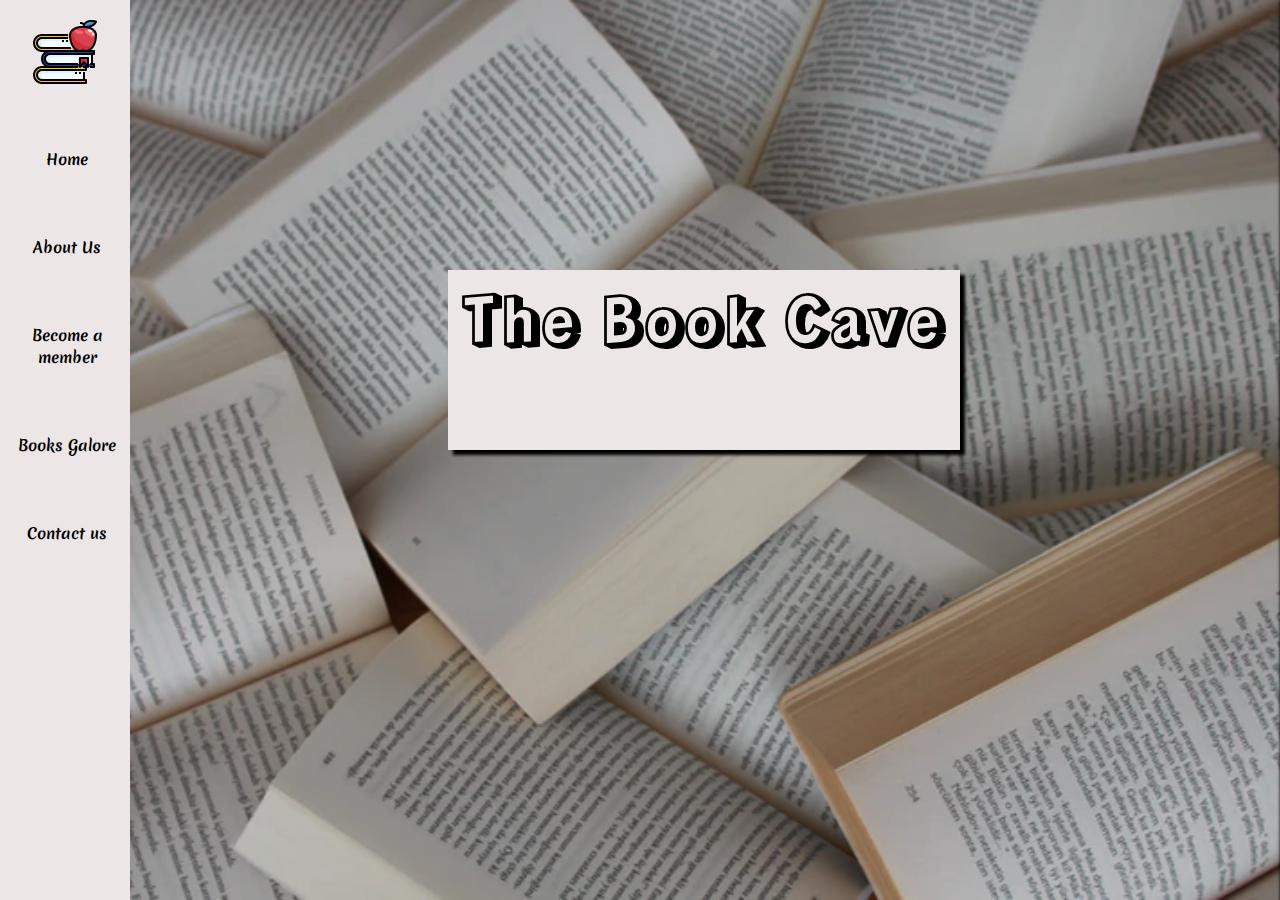
<file: index.html>
<!DOCTYPE html>
<html lang="en">
  <head>
    <meta charset="UTF-8" />
    <meta http-equiv="X-UA-Compatible" content="IE=edge" />
    <meta name="viewport" content="width=device-width, initial-scale=1.0" />
    <title>Book Cave</title>
    <link href="https://unpkg.com/aos@2.3.1/dist/aos.css" rel="stylesheet" />
    <link rel="icon" href="./icons8-books-64.png" type="image/htx+wt" />
    <link rel="stylesheet" href="./index.css" />
  </head>
  <body>
    <!-- navigation bar -->
    <div class="nav-bar">
      <img class="logo" src="./icons8-books-64.png" alt="" />
      <a href="./index.html">Home</a>
      <a href="#" id="toggle">About Us</a>
      <a href="./signin.html">Become a member</a>
      <a href="./books.html">Books Galore</a>
      <a href="./contact.html">Contact us</a>
    </div>
    <div class="blur blurr"></div>
    <section class="background-image active">
      <h1 class="title">The Book Cave</h1>
      <img
        data-aos="fade-right"
        data-aos-duration="2000"
        class="books1"
        src="./books3.webp"
        alt="book, coffee, glasses, table"
      />
    </section>
    <!-- about section -->
    <section>
      <div id="side-bar" class="side-nav">
        <a href="javascript:void(0)" class="closebtn">&times;</a>
        <img class="leafs" src="./leafs-removebg-preview.png" alt="" />
        <div class="nav-text">
          <p class="about-text">About</p>
          <br />
          <p class="about-text">The Book Cave</p>
          <br />
          <p>Welcome to The Book Cave,</p>
          <br />
          <p>
            Your number one source for all quality books. We're dedicated to
            giving you the very best of all the different genres such as
            non-fiction, romance, sci-fi, to comedy, comics, horror and much
            more.
          </p>
          <br />
          <p>
            Founded in 2019 by Amelia Grace, The Book Cave has come a long way
            from its beginnings in New York. When Amelia Grace first started
            out, her passion for books drove her to do more research on how to
            open and run a business so that The Book Cave can offer you quality
            and every book there is to offer. We now serve customers all over
            the world, and are thrilled that we're able to turn our passion into
            our own website.
          </p>
          <br />
          <p>
            We hope you enjoy our books as much as we enjoy offering them to
            you. If you have any questions or comments, please don't hesitate to
            contact us.
          </p>
          <br />
          <p>Sincerely,</p>
          <br />
          <p>The Book Cave Team</p>
        </div>
      </div>
    </section>
    <!-- scripts -->
    <script src="https://unpkg.com/aos@2.3.1/dist/aos.js"></script>
    <!-- animation -->
    <script>
      AOS.init();
    </script>
    <script src="./index.js"></script>
  </body>
</html>
</file>
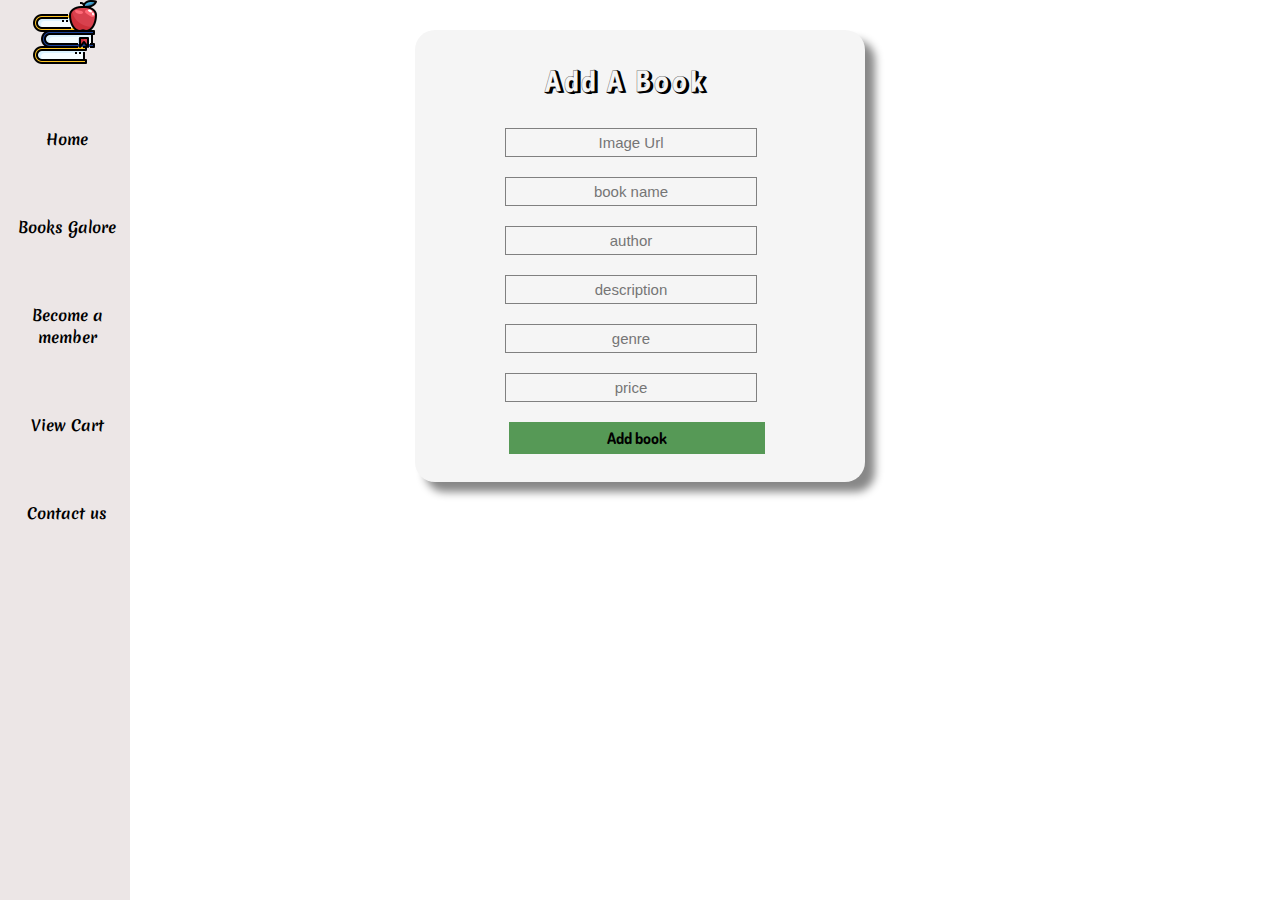
<file: add.html>
<!DOCTYPE html>
<html lang="en">
  <head>
    <meta charset="UTF-8" />
    <meta http-equiv="X-UA-Compatible" content="IE=edge" />
    <meta name="viewport" content="width=device-width, initial-scale=1.0" />
    <link rel="stylesheet" href="./add.css" />
    <title>Book Cave|Add book</title>
    <link rel="icon" href="./icons8-books-64.png" type="image/htx+wt" />
  </head>
  <!-- form for the inputs -->
  <body>
    <!-- Navigatiion bar -->
    <div class="nav-bar">
      <img class="logo" src="./icons8-books-64.png" alt="" />
      <a href="./index.html">Home</a>
      <a href="./books.html">Books Galore</a>
      <a href="./signin.html">Become a member</a>
      <a href="./cart.html">View Cart</a>
      <a href="./contact.html">Contact us</a>
    </div>
    <form class="adding">
      <p class="head">Add A Book</p>
      <input
        class="imgUrl input"
        type="text"
        placeholder="Image Url"
        required
      />
      <input
        class="bookName input"
        type="text"
        placeholder="book name"
        required
      />
      <input class="author input" type="text" placeholder="author" required />
      <input
        class="description input"
        type="text"
        placeholder="description"
        required
      />

      <input class="genre input" type="text" placeholder="genre" required />
      <input class="price input" type="text" placeholder="price" required />

      <button type="submit" class="btn">Add book</button>
    </form>
    <!-- Scripts -->
    <script src="./add.js"></script>
  </body>
</html>
</file>
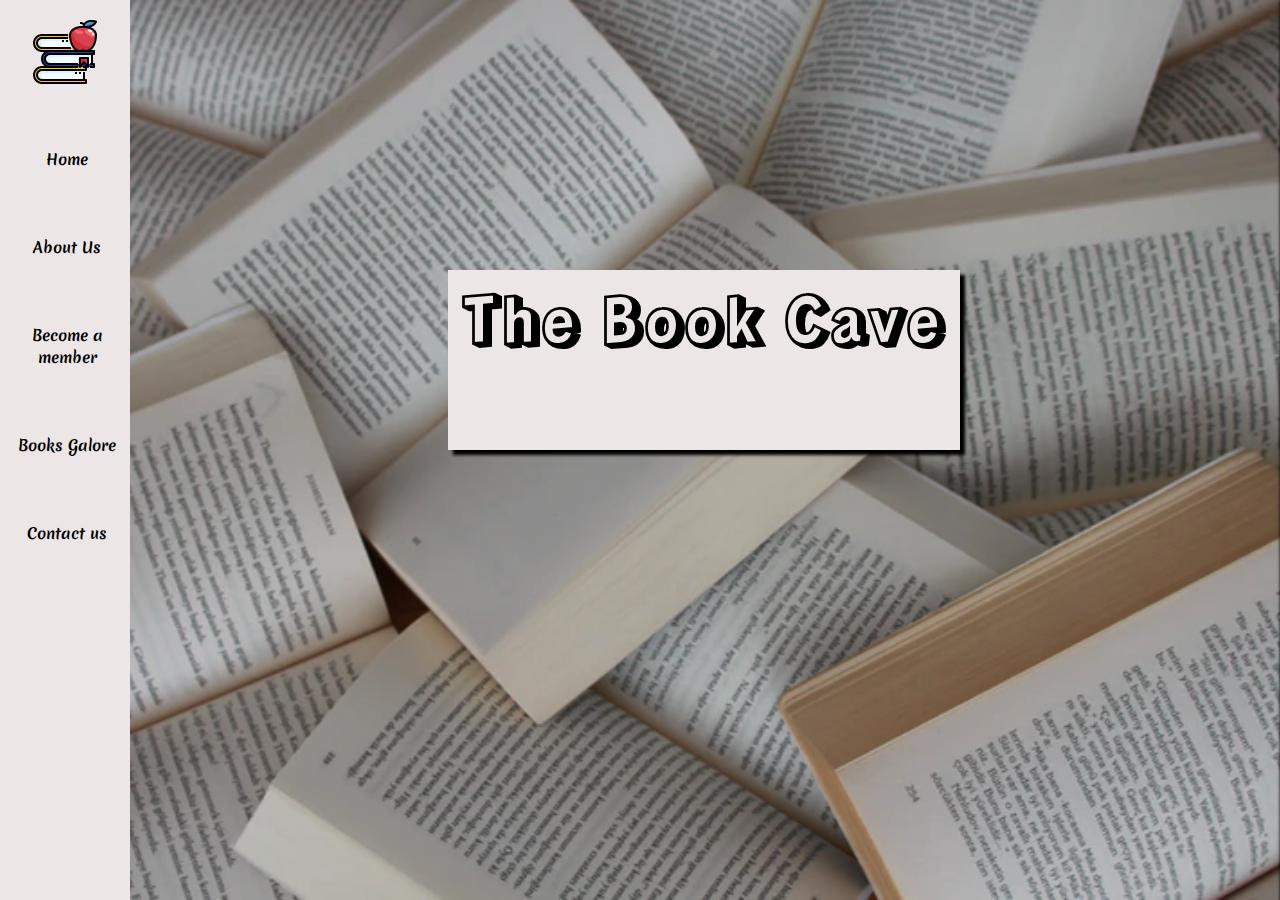
<file: cart.html>
<html lang="en">
  <head>
    <meta charset="UTF-8" />
    <meta http-equiv="X-UA-Compatible" content="IE=edge" />
    <meta name="viewport" content="width=device-width, initial-scale=1.0" />
    <link rel="stylesheet" href="./cart.css" />
    <title>Book Cave|Cart</title>
  </head>
  <body>
    <!-- navigation bar -->
    <div class="nav-bar">
      <img class="logo" src="./icons8-books-64.png" alt="" />
      <a href="./index.html">Home</a>
      <a href="./signin.html">Become a member</a>
      <a href="./books.html">Books Galore</a>
      <a href="./cart.html">View Cart</a>
      <a href="./contact.html">Contact us</a>
    </div>
    <!-- my cart -->
    <div class="cart">
      <h2 class="cart-price"></h2>
      <div class="products-container"></div>
    </div>
    <!-- scripts -->
    <script src="./cart.js"></script>
    <footer class="footer">
      <p class="foot1">Designed by Atheelah Van Der Schyff</p>
      <p class="foot2">Copyright</p>
      <img
        class="icon"
        src="https://img.icons8.com/emoji/20/000000/copyright-emoji.png"
      />
    </footer>
  </body>
</html>
</file>
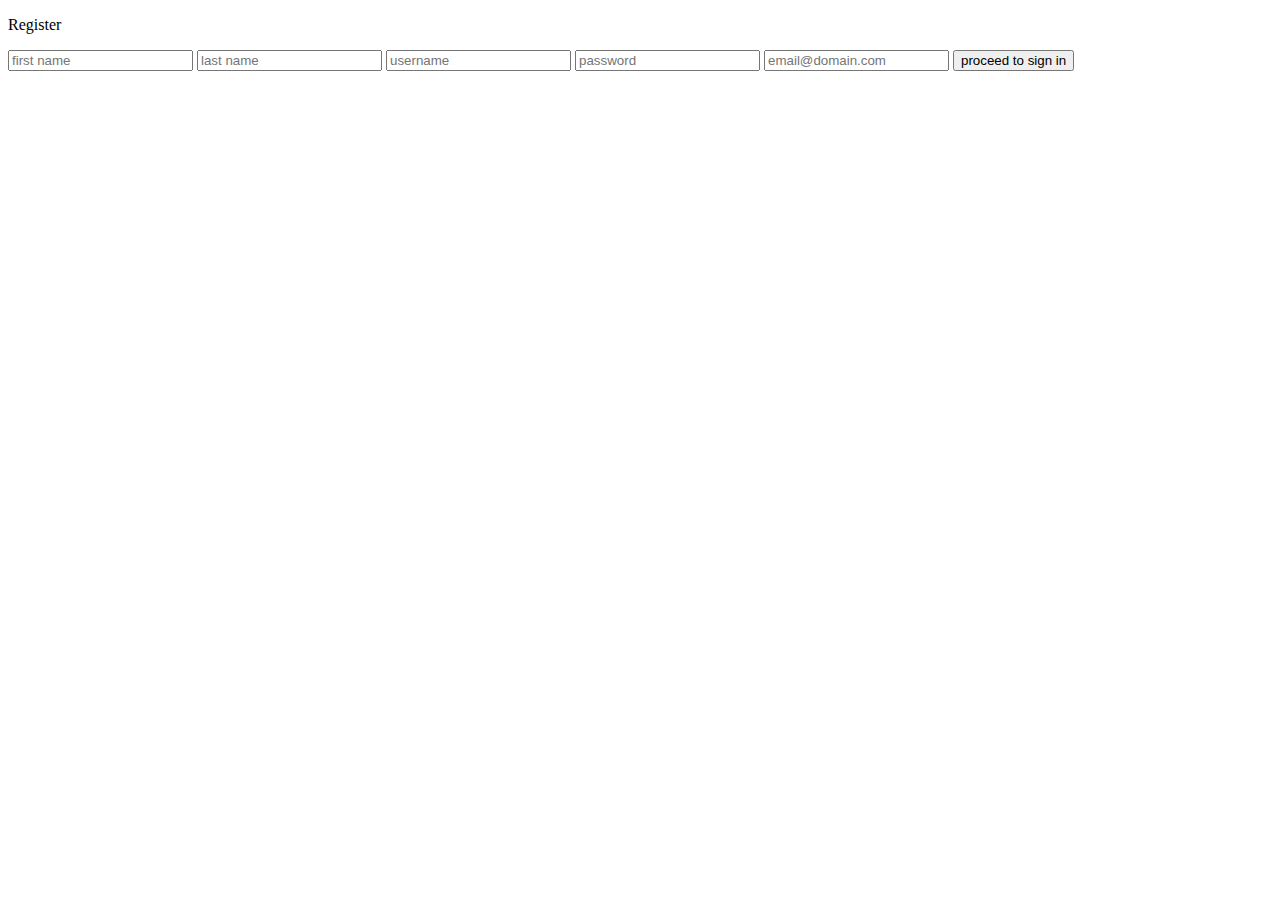
<file: register.html>
<!DOCTYPE html>
<html lang="en">
  <head>
    <meta charset="UTF-8" />
    <meta http-equiv="X-UA-Compatible" content="IE=edge" />
    <meta name="viewport" content="width=device-width, initial-scale=1.0" />
    <title>Book Cave|registration</title>
    <link rel="icon" href="./icons8-books-64.png" type="image/htx+wt" />
  </head>
  <body>
    <form class="register" onsubmit="event.preventDefault(); registration()">
      <p class="register-text">Register</p>
      <input
        id="first-name"
        type="text"
        placeholder="first name"
        class="input"
        required
      />
      <input
        id="last-name"
        type="text"
        placeholder="last name"
        class="input"
        required
      />
      <input
        id="username"
        type="text"
        placeholder="username"
        class="input"
        required
      />
      <input
        id="password"
        type="password"
        placeholder="password"
        class="input"
        required
      />
      <input
        id="email"
        type="text"
        placeholder="email@domain.com"
        class="input"
        required
      />

      <button class="register-btn">proceed to sign in</button>
    </form>
    <script src="./registration.js"></script>
  </body>
</html>
</file>
<file: index.css>
@import url("https://fonts.googleapis.com/css2?family=Merienda&display=swap");
@import url("https://fonts.googleapis.com/css2?family=Rampart+One&display=swap");
@import url("https://fonts.googleapis.com/css2?family=Dosis:wght@300&display=swap");
* {
  margin: 0;
  padding: 0;
  box-sizing: border-box;
}

.blur {
  display: block;
  width: 100%;
  height: 100%;
  position: absolute;
  top: 0;
  left: 0;
  background: rgba(0, 0, 0, 0.7);
  z-index: 1000;
}

.blur.blurr {
  display: none;
}

.background-image {
  display: flex;
  background: fixed;
  background-size: cover;
  justify-content: right;
  filter: blur(0px);
}

.books1 {
  width: 100vw;
  height: 100vh;
  object-fit: cover;
}

.title {
  position: absolute;
  top: 30%;
  left: 35%;
  width: 40%;
  height: 20%;
  color: black;
  background-color: rgb(236, 230, 230);
  z-index: 10000;
  text-align: center;
  /* font-family: 'Merienda', cursive; */
  font-family: "Rampart One", cursive;
  font-size: 4em;
  border: white;
  box-shadow: 5px 5px 3px;
}
.about-button {
  display: flex;
  position: absolute;
  top: 60%;
  left: 35%;
  padding: 10px 10px;
  width: 10%;
  justify-content: center;
  border: 2px black solid;
  font-weight: bolder;
  cursor: pointer;
}

.sign-in-button {
  display: flex;
  position: absolute;
  top: 60%;
  right: 35%;
  padding: 10px 10px;
  width: 10%;
  justify-content: center;
  border: 2px black solid;
  font-weight: bolder;
  cursor: pointer;
  text-decoration: none;
  color: black;
}

.side-nav {
  width: 700px;
  position: fixed;
  height: 100vh;
  top: 0;
  right: -700px;
  /* background-color: rgba(255, 255, 255, 0.5); */
  background-color: white;
  z-index: 10001;
  transition: all 0.5s ease-in-out;
  box-shadow: 5px 5px 3px 5px;
  padding: 0;
  font-family: "Dosis", sans-serif;
  font-weight: bolder;
}
.leafs {
  width: 100%;
  height: 100%;
  position: absolute;
  z-index: 10;
}
.side-nav.active {
  right: 0;
  font-family: "Dosis", sans-serif;
  font-weight: bolder;
  z-index: 1000;
}
.about-text {
  font-weight: 200px;
  font-size: 30px;
  font-family: "Rampart One", cursive;
  padding-left: 0.1%;
}
.nav-text {
  z-index: 1000;
  position: absolute;
  padding: 7%;
}
.closebtn {
  padding-left: 5%;
}
.nav-bar {
  position: fixed;
  z-index: 1000;
  height: 100vh;
  width: 130px;
  top: 0;
  left: 0;
  overflow-x: hidden;
  /* margin-top: px; */
  text-align: center;
  background-color: rgb(236, 230, 230);
}
.nav-bar a {
  padding: 60px 1px 6px 5px;

  text-decoration: none;
  font-size: 15px;
  background-color: rgb(236, 230, 230);
  display: block;
  /* height: 20vh; */
  color: black;
  text-align: center;
  font-family: "Merienda", cursive;
  font-weight: bolder;
}
.logo {
  margin-top: 20px;
}
@media screen and (max-width: 1109px) {
  .title {
    font-size: 3em;
  }
}
@media screen and (max-width: 929px) {
  .title {
    font-size: 2em;
  }
}
</file>
<file: add.css>
@import url("https://fonts.googleapis.com/css2?family=Dosis:wght@300&display=swap");
@import url("https://fonts.googleapis.com/css2?family=Rampart+One&display=swap");
@import url("https://fonts.googleapis.com/css2?family=Merienda&display=swap");

.nav-bar {
  position: fixed;
  z-index: 1000;
  height: 100vh;
  width: 130px;
  top: 0;
  left: 0;
  overflow-x: hidden;
  /* margin-top: px; */
  text-align: center;
  background-color: rgb(236, 230, 230);
}
.nav-bar a {
  padding: 60px 1px 6px 5px;

  text-decoration: none;
  font-size: 15px;
  background-color: rgb(236, 230, 230);
  display: block;
  /* height: 20vh; */
  color: black;
  text-align: center;
  font-family: "Merienda", cursive;
  font-weight: bolder;
}
.input {
  display: flex;
  padding: 5px;
  border: grey solid 1px;
  background: transparent;
  width: 60%;
  margin-left: 50px;
  transition: top 0.2s, font 0.2s;
  font-size: 15px;
  text-align: center;
}
.adding {
  padding-top: 2px;
  padding-left: 50px;
  margin: 5px auto;
  width: 400px;
  height: 450px;
  background-color: whitesmoke;
  margin-top: 30px;
  box-shadow: 10px 10px 8px #888888;
  border-radius: 20px;
}
.btn {
  width: 20vw;
  padding: 5px;
  margin-left: 11%;
  margin-bottom: 15px;
  font-family: "Dosis", sans-serif;
  font-weight: bolder;
  background-color: rgb(86, 153, 86);
  font-size: 1em;
  border: 1px solid rgb(86, 153, 86);
  cursor: pointer;
}
.btn:hover {
  background-color: white;
}
.imgUrl {
  display: flex;
  margin-top: 5%;
  margin-bottom: 5%;
  margin-left: 10%;
}
.bookName {
  display: flex;
  margin-top: 5%;
  margin-bottom: 5%;
  margin-left: 10%;
}
.author {
  display: flex;
  margin-top: 5%;
  margin-bottom: 5%;
  margin-left: 10%;
}

.description {
  display: flex;
  margin-top: 5%;
  margin-bottom: 5%;
  margin-left: 10%;
}

.price {
  display: flex;
  margin-top: 5%;
  margin-bottom: 5%;
  margin-left: 10%;
}

.genre {
  display: flex;
  margin-top: 5%;
  margin-bottom: 5%;
  margin-left: 10%;
}
.head {
  font-family: "Rampart One", cursive;
  font-size: 28px;
  margin-left: 80px;
}
</file>
<file: cart.css>
@import url("https://fonts.googleapis.com/css2?family=Dosis:wght@300&display=swap");
@import url("https://fonts.googleapis.com/css2?family=Rampart+One&display=swap");
@import url("https://fonts.googleapis.com/css2?family=Merienda&display=swap");
* {
  margin: 0;
  padding: 0;
  box-sizing: border-box;
}
.nav-bar {
  position: fixed;
  z-index: 1000;
  height: 100vh;
  width: 130px;
  top: 0;
  left: 0;
  overflow-x: hidden;
  /* margin-top: px; */
  text-align: center;
  background-color: rgb(236, 230, 230);
}
.nav-bar a {
  padding: 60px 1px 6px 5px;

  text-decoration: none;
  font-size: 15px;
  background-color: rgb(236, 230, 230);
  display: block;
  /* height: 20vh; */
  color: black;
  text-align: center;
  font-family: "Merienda", cursive;
  font-weight: bolder;
}
.products-container {
  display: flex;
  flex-wrap: wrap;
  justify-content: center;
  padding: 2%;
  /* margin-left: 70px; */
  width: 100%;
}
.book-name {
  font-family: "Rampart One", cursive;
  font-size: 30px;
}
.author-name {
  font-family: "Dosis", sans-serif;
}

.productImage {
  width: 300px;
  height: 300px;
  display: block;
}

.item {
  width: 300px;
  margin: 2%;
  box-shadow: 3px 3px 3px rgba(0, 0, 0, 0.3);
  position: relative;
}

.overlay:hover {
  opacity: 1;
}

.overlay {
  position: absolute;
  top: 0;
  bottom: 0;
  left: 0;
  right: 0;
  height: 300px;
  width: 100%;
  opacity: 0;
  transition: 0.5s ease;
  background-image: url(./plants.jpeg);
}

.description {
  padding: 10px;
  font-family: sans-serif;
  color: red;
  font-weight: bolder;
  font-size: 18px;
  position: absolute;
  top: 50%;
  left: 50%;
  width: 100%;
  -webkit-transform: translate(-50%, -50%);
  -ms-transform: translate(-50%, -50%);
  transform: translate(-50%, -50%);
  /* text-align: center; */
  font-family: "Dosis", sans-serif;
}
.book-genre {
  font-family: sans-serif;
}
.card-btn {
  padding: 5px;
  font-weight: 10px;
  width: 100%;
  background-color: rgb(86, 153, 86);
  border: 2px solid rgb(86, 153, 86);
  font-weight: bolder;
}

.card-btn:hover {
  background-color: white;
}
.logo {
  margin-top: 20px;
}
.cart {
  display: flex;
  justify-content: center;
  align-items: center;
  flex-direction: column;
}
.footer {
  display: flex;
  position: fixed;
  bottom: 0%;
  z-index: 1000;
  scroll-behavior: smooth;
  width: 100%;
  background-color: rgb(86, 153, 86);
  font-size: 20px;
  font-weight: bolder;
  justify-content: center;
}
.foot1 {
  margin-right: 12px;
}
.icon {
  color: black;
}
</file>
